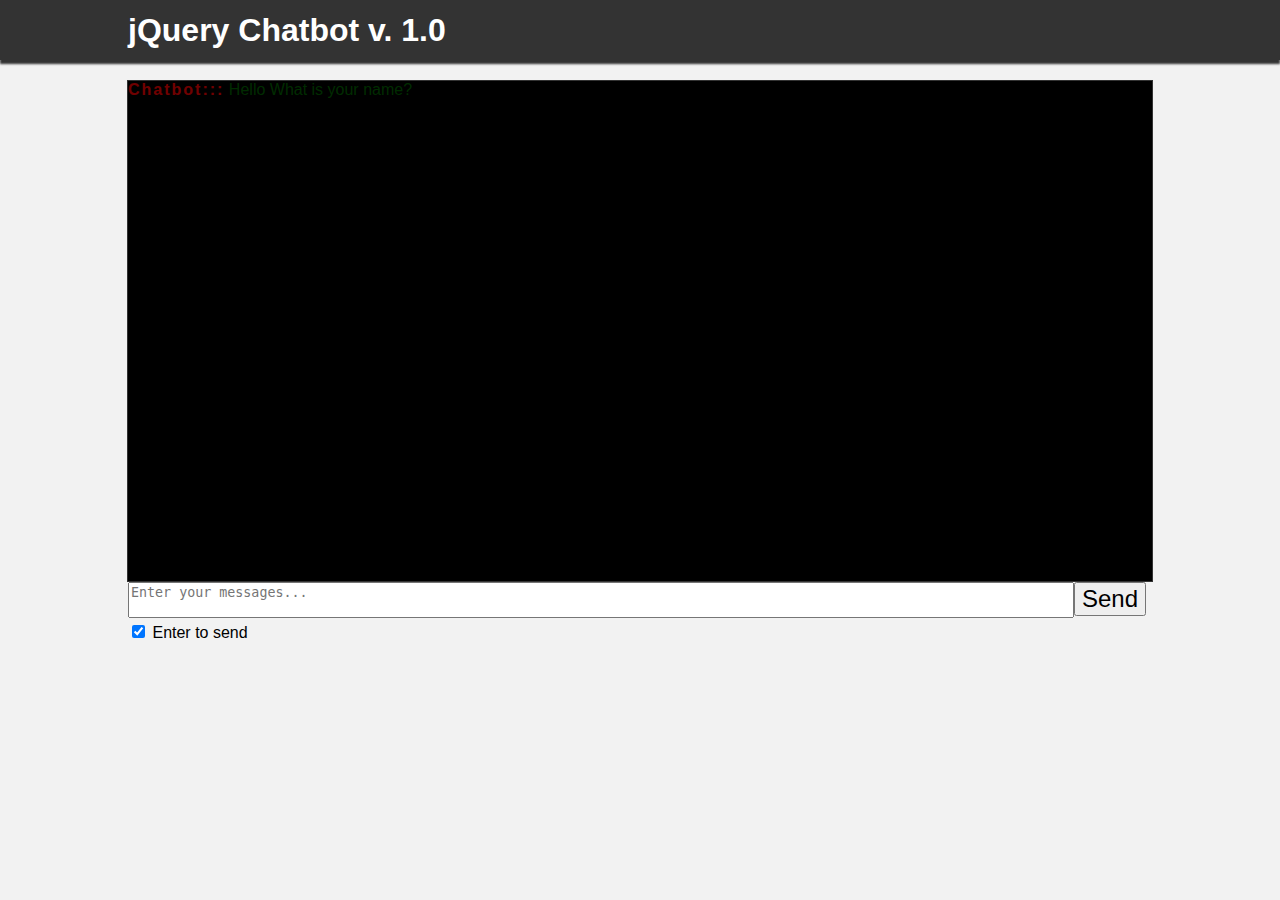
<file: chatbot.html>
<!DOCTYPE html>
<html>
<head>
	<meta charset="utf-8">
	<meta http-equiv="X-UA-Compatible" content="IE=edge">
	<meta name="viewport" content="width=device-width, initial-scale=1">
	<title>jQuery Tutorials - Create Chat box User Interface</title>
	<link rel="stylesheet" href="css/style.css">
	<script src="js/jquery-3.1.1.min.js"></script>
	<script src="js/script.js"></script>
</head>
<body>
	

	<div id="header">
		<h1>jQuery Chatbot v. 1.0</h1>
	</div>
	<div id="container">
		
	</div>
	<div id="controls">
		<textarea id="textbox" placeholder="Enter your messages..."></textarea>
		<button id="send">Send</button>
		<br>
		<input checked="checked" type="checkbox" id="enter" />
		<label>Enter to send</label>
	</div>

</body>
</html>
</file>
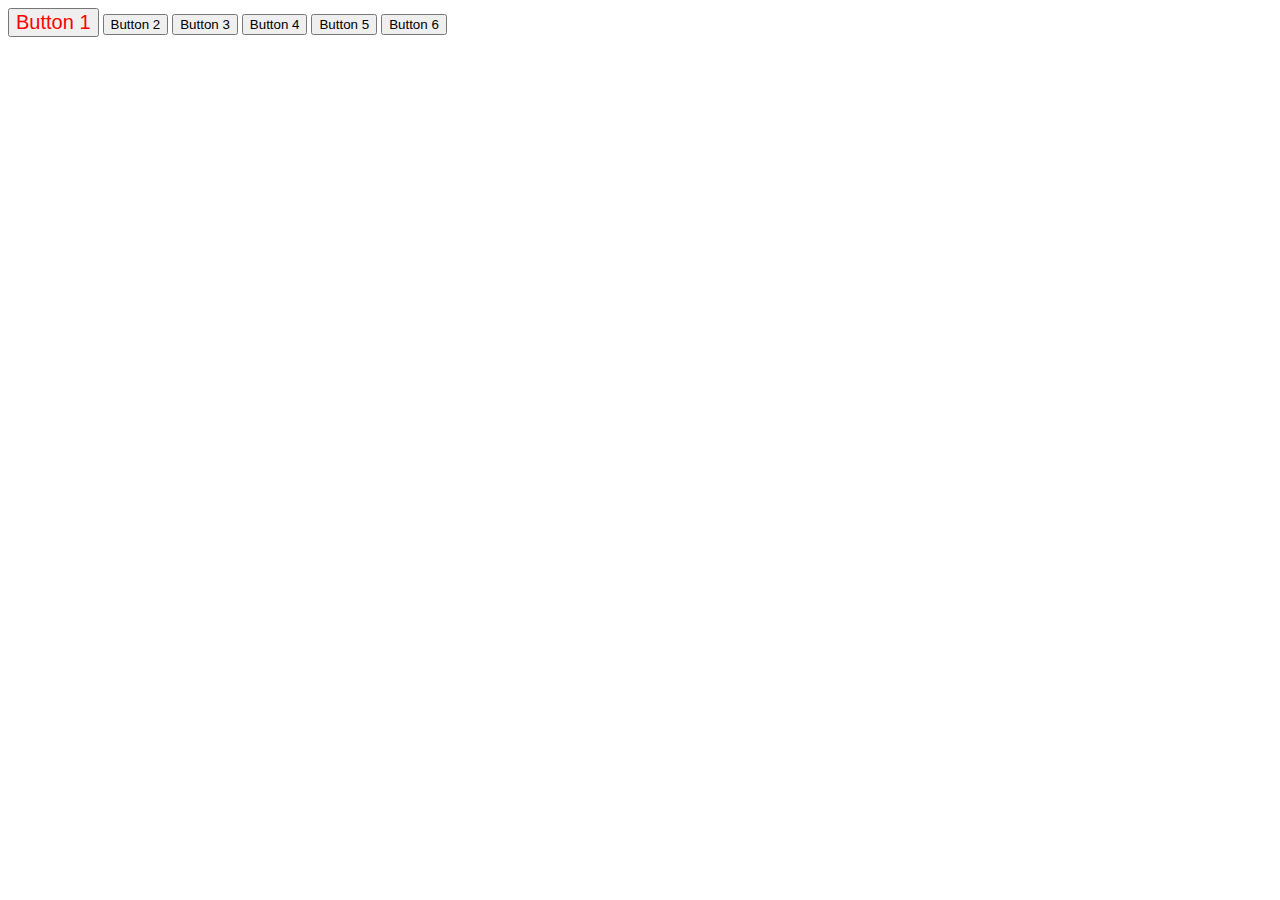
<file: event-and-triggers.html>
<!DOCTYPE html>
<html>
<head>
	<meta charset="utf-8">
	<meta http-equiv="X-UA-Compatible" content="IE=edge">
	<meta name="viewport" content="width=device-width, initial-scale=1">
	<title>jQuery Tutorials - Events and Triggers</title>
	<script src="js/jquery-3.1.1.min.js"></script>
	<script>
		
		$(function(){

			// document has been loaded
			$("#special").css("font-size","20px");
			$("#special").css("color","red");

			$("#special").click(function(){

				$("button:not(#special)").hide();
				$(this).css("font-size","12px");
				$(this).css("color","black");

			});

		});

	</script>
</head>
<body>
	

	<button  id="special" class="blod small">Button 1</button>
	<button class="blod small">Button 2</button>
	<button class="blod">Button 3</button>

	<button>Button 4</button>
	<button>Button 5</button>
	<button>Button 6</button>


</body>
</html>
</file>
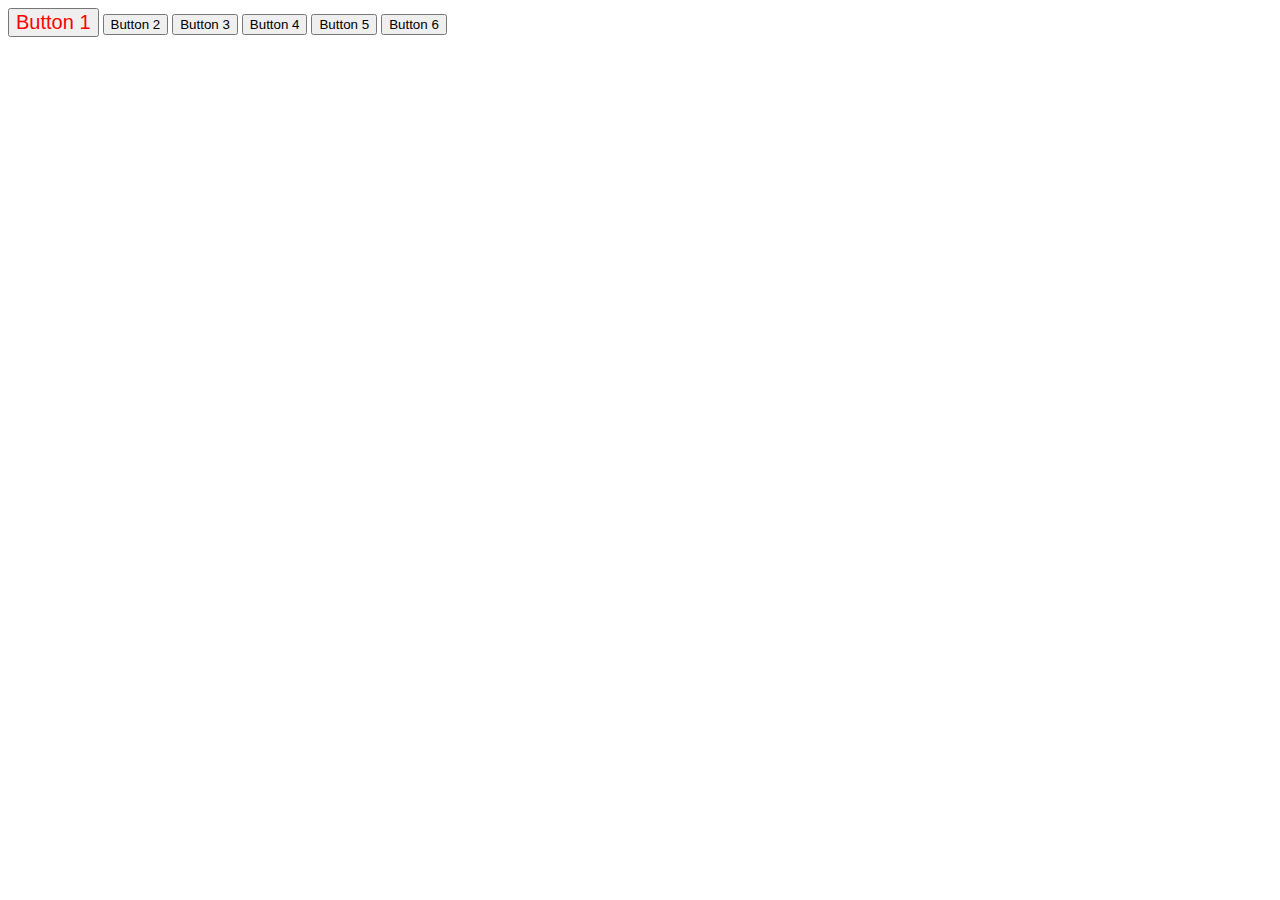
<file: functionality.html>
<!DOCTYPE html>
<html>
<head>
	<meta charset="utf-8">
	<meta http-equiv="X-UA-Compatible" content="IE=edge">
	<meta name="viewport" content="width=device-width, initial-scale=1">
	<title>jQuery Tutorials - Functionality</title>
	<script src="js/jquery-3.1.1.min.js"></script>
	<script>
		
		$(function(){

			// document has been loaded
			$("#special").css("font-size","20px");
			$("#special").css("color","red");

		});

	</script>
</head>
<body>
	

	<button  id="special" class="blod small">Button 1</button>
	<button class="blod small">Button 2</button>
	<button class="blod">Button 3</button>

	<button>Button 4</button>
	<button>Button 5</button>
	<button>Button 6</button>

	<!-- <script>
		
		$("#special").hide();

	</script> -->


</body>
</html>
</file>
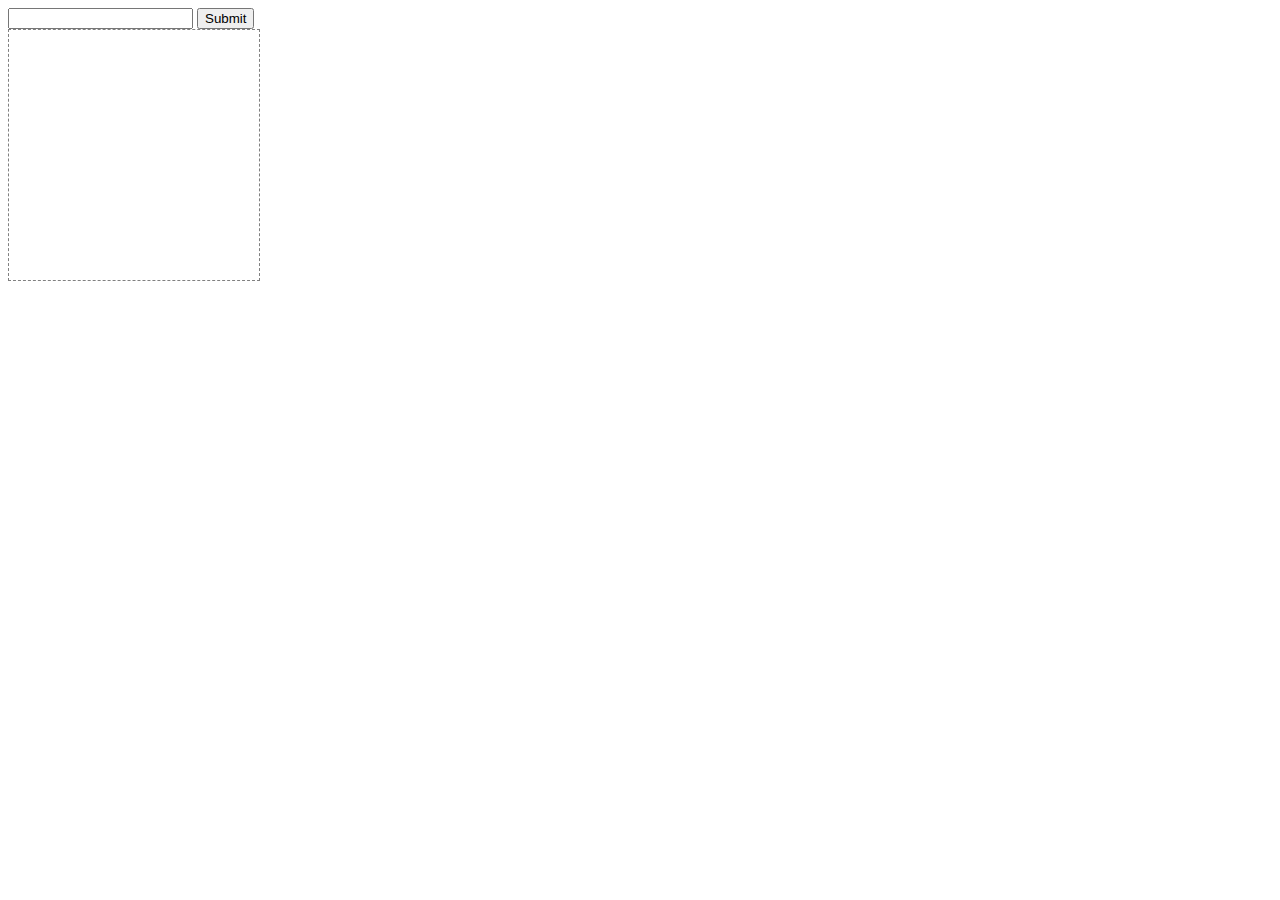
<file: text-box.html>
<!DOCTYPE html>
<html>
<head>
	<meta charset="utf-8">
	<meta http-equiv="X-UA-Compatible" content="IE=edge">
	<meta name="viewport" content="width=device-width, initial-scale=1">
	<title>jQuery Tutorials - Text Boxes</title>
	<style>
		#display{
			width: 250px;
			height: 250px;
			border: 1px dashed grey;
		}
	</style>
	<script src="js/jquery-3.1.1.min.js"></script>
	<script>
		
	$(function () {
		$("#submit").click(function () {
			var txt = $("#textbox").val();

			$('#display').html(txt);
			$('#textbox').val();
		});
	});

	</script>
</head>
<body>
	

	<input type="text" id="textbox" />

	<button id="submit">Submit</button>

	<div id="display"></div>


</body>
</html>
</file>
<file: css/style.css>
/* CSS Styling */
body{
	font-family: arial,sans-serif;
	margin: 0px;
	background-color: #f2f2f2;
}
#header{
	width: 100%;
	height: 60px;
	background-color: #333;
	box-shadow: 0px 4px 2px #333;
}
#header > h1{
	padding: 12px;
	width: 1024px;
	margin: 0px auto;
	color: #fff;
}
#container{
	width: 1024px;
	margin: 0px auto;
	height: 500px;
	margin-top: 20px;
	background-color: black;
	color: darkgreen;
	border: 1px solid #333;
	overflow-x: hidden;
	overflow-y: scroll;
}
#controls{
	width: 1024px;
	margin: 0px auto;
}
textarea{
	resize: none;
	width: 940px;
}
#send{
	font-size: 24px;
	position: absolute;
}
.username{
	letter-spacing: 2px;
	color: white;
	font-weight: bold;
}
.bot{
	letter-spacing: 2px;
	color: red;
	font-weight: bold;
}
</file>
